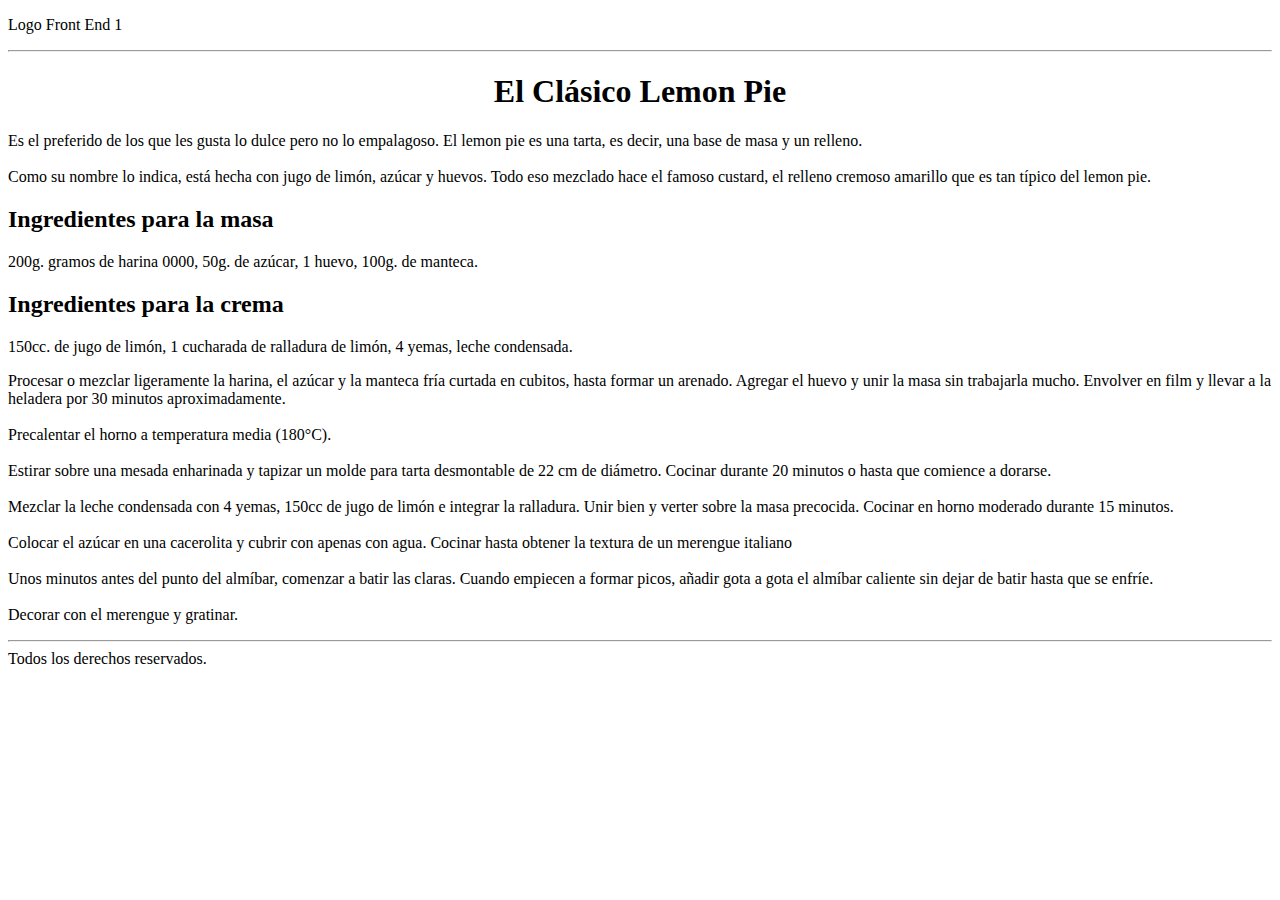
<file: Lemon/index.html>
<!DOCTYPE html>
<html lang="en">
<head>
    <meta charset="UTF-8">
    <meta http-equiv="X-UA-Compatible" content="IE=edge">
    <meta name="viewport" content="width=device-width, initial-scale=1.0">
    <title>Primer contenido</title>
</head>
<body>
    <header>

        <p>Logo Front End 1</p>
        <hr>

    </header>

    <main>

        <section>
            <h1 align = "center">El Clásico Lemon Pie</h1>
            <p>Es el preferido de los que les gusta lo dulce pero no lo empalagoso. El lemon pie es una tarta, es decir, una base de masa y un relleno.<br> <br> Como su nombre lo indica, está hecha con jugo de limón, azúcar y huevos. Todo eso mezclado hace el famoso custard, el relleno cremoso amarillo que es tan típico del lemon pie.</p>
        </section>
        
        
        <h2>Ingredientes para la masa</h2>
        <p>200g. gramos de harina 0000, 50g. de azúcar, 1 huevo, 100g. de manteca.</p>

        <h2>Ingredientes para la crema</h2>
        <p>150cc. de jugo de limón, 1 cucharada de ralladura de limón, 4 yemas, leche condensada.</p>

        <p>Procesar o mezclar ligeramente la harina, el azúcar y la manteca fría curtada en cubitos, hasta formar un arenado. Agregar el huevo y unir la masa sin trabajarla mucho. Envolver en film y llevar a la heladera por 30 minutos aproximadamente.<br> <br>
            Precalentar el horno a temperatura media (180°C).<br> <br>
            Estirar sobre una mesada enharinada y tapizar un molde para tarta desmontable de 22 cm de diámetro. Cocinar durante 20 minutos o hasta que comience a dorarse.<br> <br>
            Mezclar la leche condensada con 4 yemas, 150cc de jugo de limón e integrar la ralladura. Unir bien y verter sobre la masa precocida. Cocinar en horno moderado durante 15 minutos.<br> <br>
            Colocar el azúcar en una cacerolita y cubrir con apenas con agua. Cocinar hasta obtener la textura de un merengue italiano<br> <br>
            Unos minutos antes del punto del almíbar, comenzar a batir las claras. Cuando empiecen a formar picos, añadir gota a gota el almíbar caliente sin dejar de batir hasta que se enfríe.<br> <br>
            Decorar con el merengue y gratinar.</p>

    </main>
    <hr>

    <footer>
        Todos los derechos reservados.
    </footer>

</body>
</html>
</file>
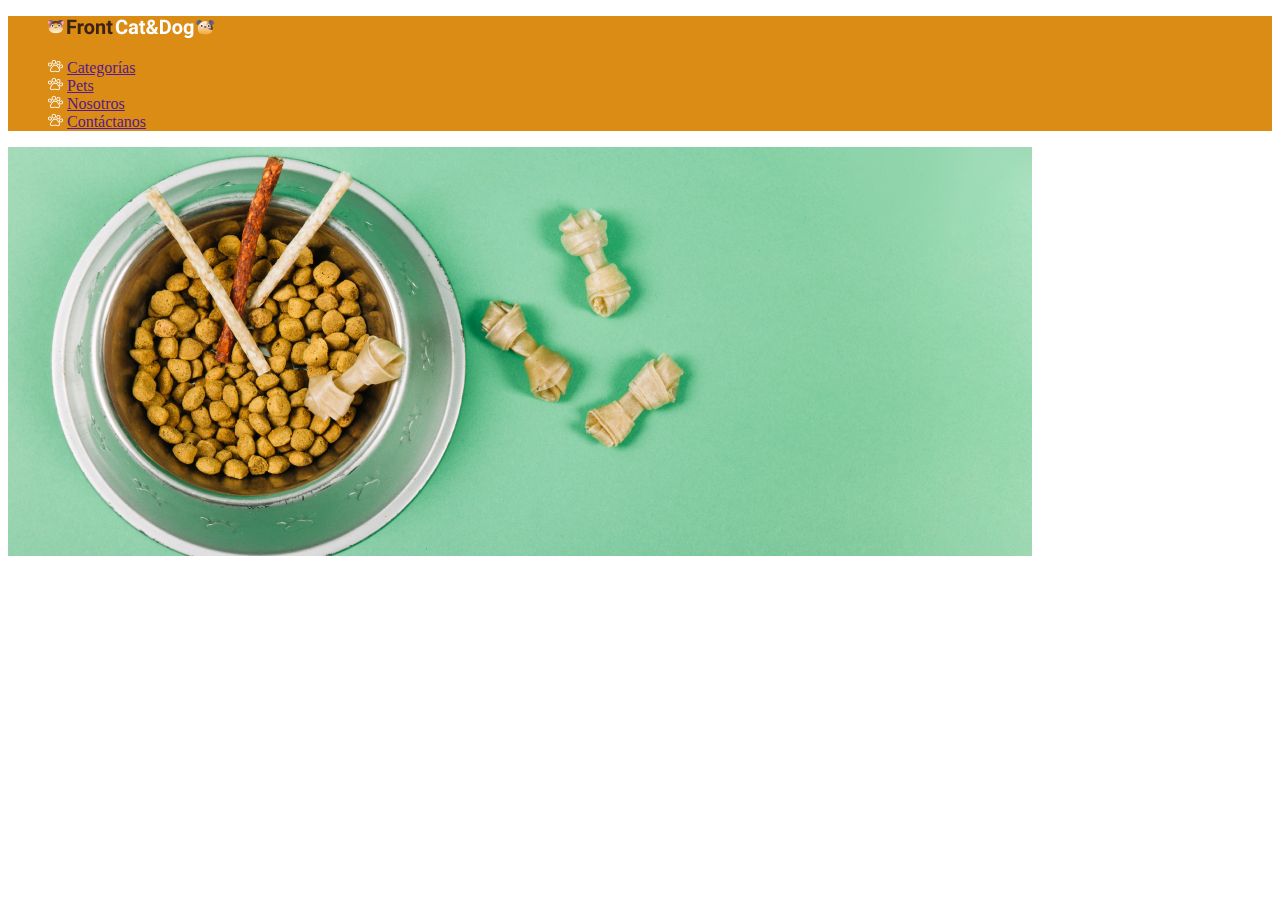
<file: Perro/index.html>
<!DOCTYPE html>
<html lang="en">
<head>
    <meta charset="UTF-8">
    <meta http-equiv="X-UA-Compatible" content="IE=edge">
    <meta name="viewport" content="width=device-width, initial-scale=1.0">
    <title>Cat&Dog</title>
    <link rel="stylesheet" href="./css/styles.css">
</head>
<body>
    <header>
        <figure>
            <img src="./img/Logo.png" alt="Logo">
        </figure> 
        <nav class="cositos">
            <ul style="list-style: none;">
                <li >
                    <img src="./img/pawprint 1.png" alt="img_categorias">
                    <a href="">Categorías</a>
                </li>
                <li >
                    <img src="./img/pawprint 1.png" alt="img_categorias">
                    <a href="">Pets</a>
                </li>
                <li >
                    <img src="./img/pawprint 1.png" alt="img_categorias">
                    <a href="">Nosotros</a>
                </li>
                <li >
                    <img src="./img/pawprint 1.png" alt="img_categorias">
                    <a href="">Contáctanos</a>
                </li>
            </ul>
        </nav>
    </header>

    <main>
        <img src="./img/bowl-and-pet-daities-on-green-background 1.png" alt="img_principal">
    </main>

    <footer>

    </footer>
</body>
</html>
</file>
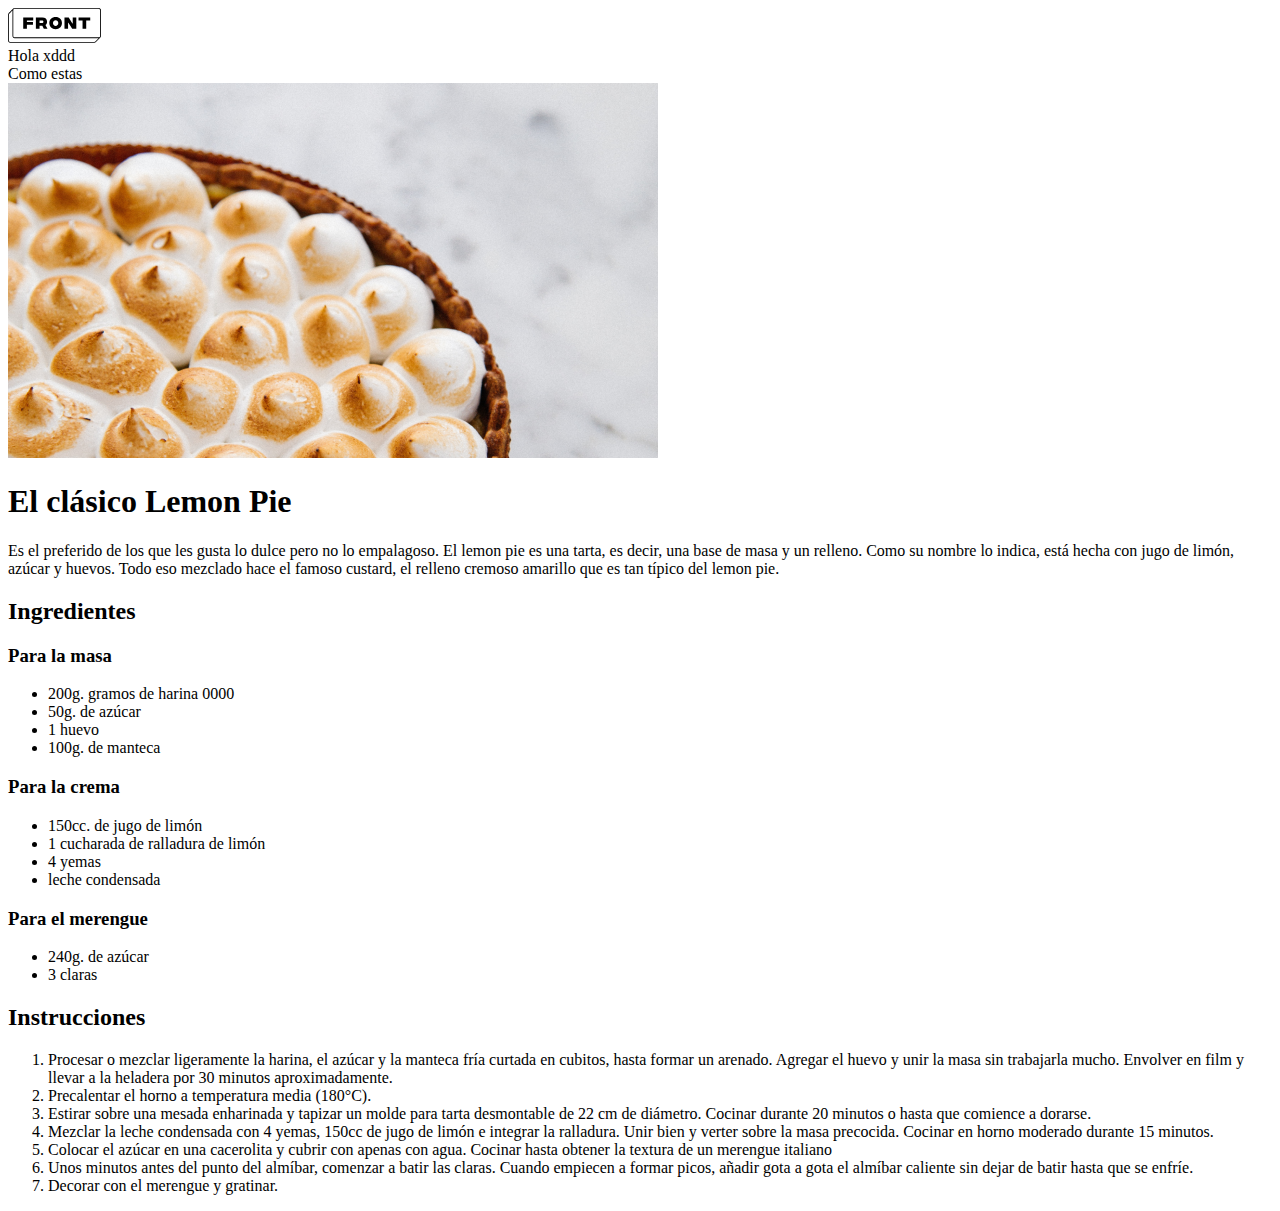
<file: Lemon/desafio/index.html>
<!DOCTYPE html>
<html lang="en">
<head>
    <meta charset="UTF-8">
    <meta http-equiv="X-UA-Compatible" content="IE=edge">
    <meta name="viewport" content="width=device-width, initial-scale=1.0">
    <title>Document</title>
</head>
<body>
    <header>
        <img src="img/vector.svg" alt="FRONT">
        <br>
    </header>
    <nav>Hola
        xddd
    </nav>
    <nav>Como estas</nav>
    <main>
        <section>
            <img src="img/lemon-pie.png" alt="Lemon pie">
            <h1>El clásico Lemon Pie</h1>
            <p>Es el preferido de los que les gusta lo dulce pero no lo empalagoso.
                El lemon pie es una tarta, es decir, una base de masa y un relleno.
                Como su nombre lo indica, está hecha con jugo de limón, azúcar y huevos. 
                Todo eso mezclado hace el famoso custard, el relleno cremoso amarillo que es tan típico del lemon pie.</p>
        </section>
        <section>
            <h2>Ingredientes</h2>
            <article>
                <h3>Para la masa</h3>
                <ul>
                    <li>200g. gramos de harina 0000</li>
                    <li>50g. de azúcar</li>
                    <li>1 huevo</li>
                    <li>100g. de manteca</li>
                </ul>
            </article>
            <article>
                <h3>Para la crema</h3>
                <ul>
                    <li>150cc. de jugo de limón</li>
                    <li>1 cucharada de ralladura de limón</li>
                    <li>4 yemas</li>
                    <li>leche condensada</li>
                </ul>
            </article>
            <article>
                <h3>Para el merengue</h3>
                <ul>
                    <li>240g. de azúcar</li>
                    <li>3 claras</li>
                </ul>
            </article>
        </section>
        <section>
            <h2>Instrucciones</h2>
            <ol>
                <li>Procesar o mezclar ligeramente la harina, el azúcar y la manteca fría curtada en cubitos, hasta formar un arenado. Agregar el huevo y unir la masa sin trabajarla mucho. Envolver en film y llevar a la heladera por 30 minutos aproximadamente.</li>
                <li>Precalentar el horno a temperatura media (180°C).</li>
                <li>Estirar sobre una mesada enharinada y tapizar un molde para tarta desmontable de 22 cm de diámetro. Cocinar durante 20 minutos o hasta que comience a dorarse.</li>
                <li>Mezclar la leche condensada con 4 yemas, 150cc de jugo de limón e integrar la ralladura. Unir bien y verter sobre la masa precocida. Cocinar en horno moderado durante 15 minutos.</li>
                <li> Colocar el azúcar en una cacerolita y cubrir con apenas con agua. Cocinar hasta obtener la textura de un merengue italiano</li>
                <li>Unos minutos antes del punto del almíbar, comenzar a batir las claras. Cuando empiecen a formar picos, añadir gota a gota el almíbar caliente sin dejar de batir hasta que se enfríe.</li>
                <li>Decorar con el merengue y gratinar.</li>
                
            </ol>
        </section>
    </main>
    <footer>
    </footer>
</body>
</html>
</file>
<file: Perro/css/styles.css>
/* body{
    background-color: rgb(199, 8, 8);
} */

/* Header */

header{
    background-color: rgb(219, 140, 20);
}
</file>
